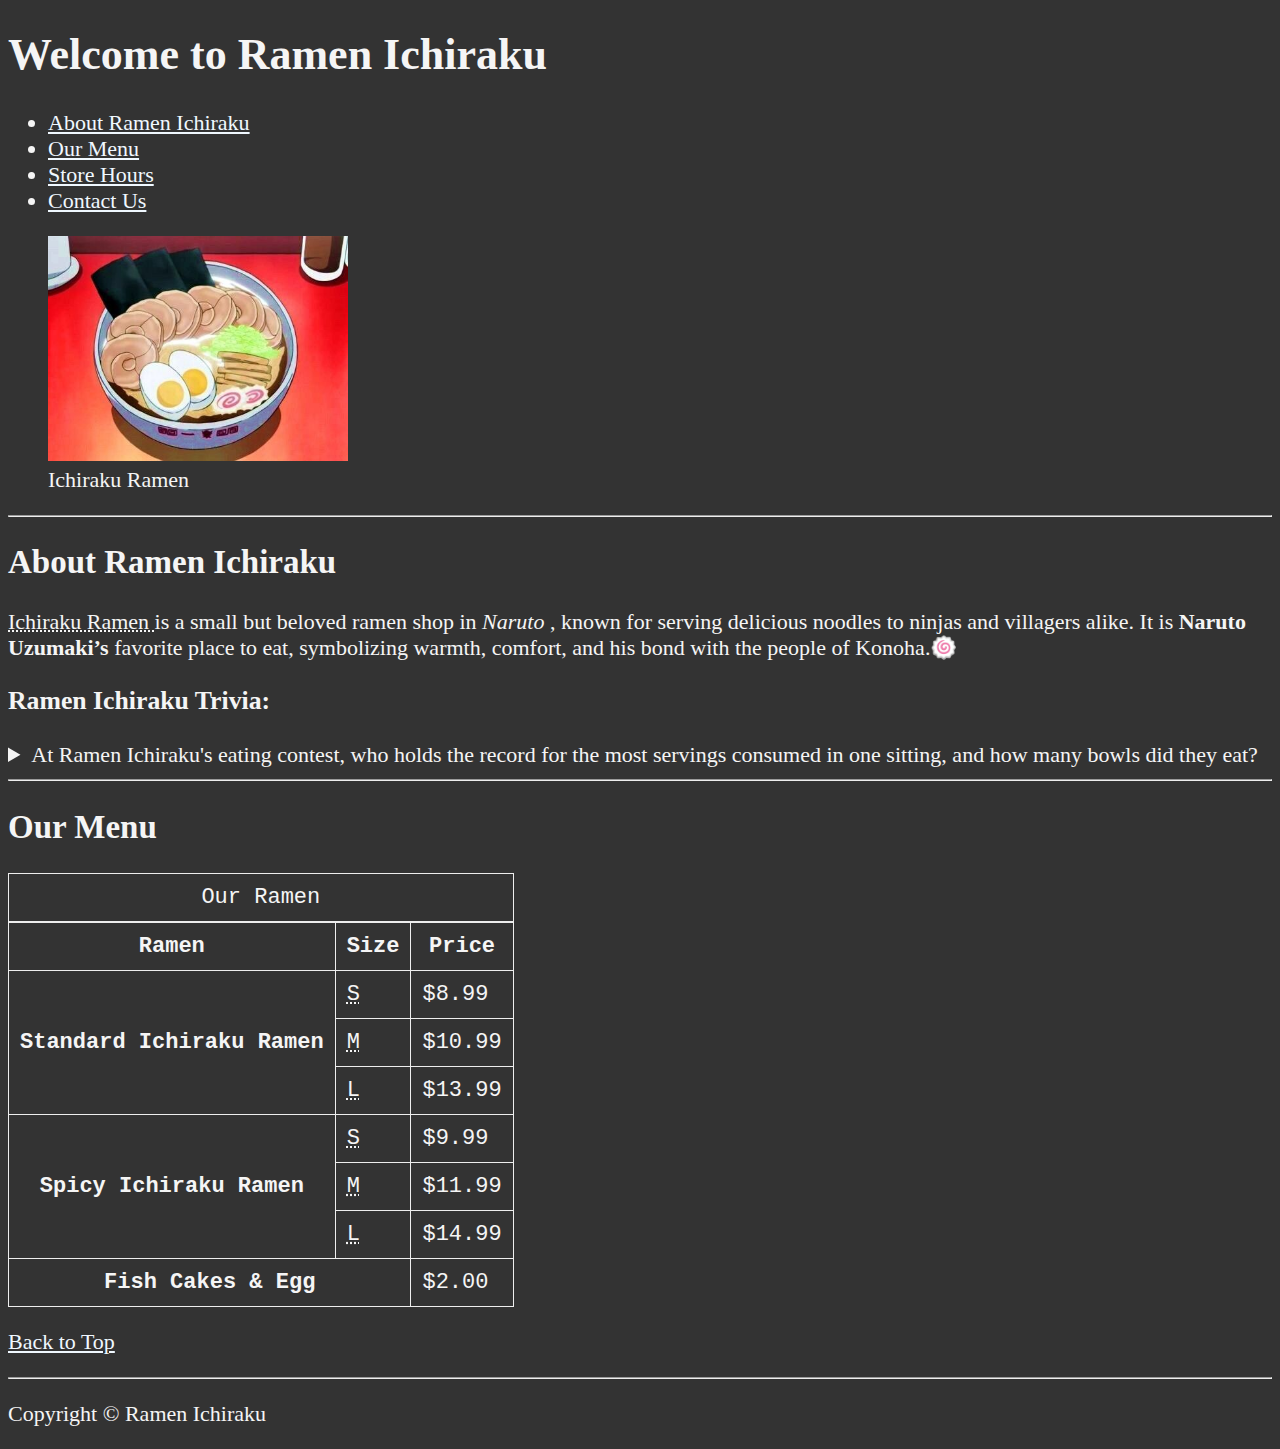
<file: index.html>
<!DOCTYPE html> <!-- delare page as html5 document-->

<html lang = "en"> <!-- set English as standard page language-->

<!-- head of page -->
<head> 

    <meta charset = "UTF-8"> <!-- set page font-->

    <!-- set page author and description-->
    <meta name = "author" content = "Teuchi Ichiraku"> 
    <meta name = "description" content = "Ramen Shop">

    <title> Ramen Ichiraku </title> <!-- set page title-->

    <!-- link logo to page icon and css file-->
    <link rel = "icon" href = "RestaurantLogo.png" type = "image/x-icon">
    <link rel = "stylesheet" href = "main.css" type = "text/css">

</head>

<!-- content of page -->
<body> 

    <!-- main content header -->
    <header> 

        <h1> Welcome to Ramen Ichiraku </h1>

        <!-- links to other section of the page-->
        <nav aria-label = "Primary-Navigation"> 
            <ul>
                <li> <a href = "#about"> About Ramen Ichiraku</a> </li>
                <li> <a href = "#menu"> Our Menu </a> </li>
                <li> <a href = "hours.html"> Store Hours </a> </li>
                <li> <a href = "contact.html"> Contact Us </a> </li>
            </ul>
        </nav>

        <!-- add image of ramen and caption-->
        <figure>
            <img src = "Ramen.jpg" alt = "Image of Ichiraku Ramen" title = "Ichiraku Ramen" width = 300 loading = "lazy">
            <figcaption> Ichiraku Ramen </figcaption>
        </figure>
    
    </header>

    <hr> 

    <main> 

        <!-- about section -->
        <article id = about> 

            <h2> About Ramen Ichiraku </h2>

            <!-- description of resturant-->
            <p> <abbr title = "Literally meaning: Ramen is the Best Pleasure"> Ichiraku Ramen </abbr> is a small but beloved ramen shop in <em> Naruto </em>, known for serving delicious noodles to ninjas and villagers alike. It is <strong> Naruto Uzumaki’s </strong> favorite place to eat, symbolizing warmth, comfort, and his bond with the people of Konoha.🍥</p>

            <!-- trivia about the restaurant-->
            <h3> Ramen Ichiraku Trivia: </h3>

            <!-- create trivia with answer-->
            <aside> 
                <details> 
                    <summary>
                        At Ramen Ichiraku's eating contest, who holds the record for the most servings consumed in one sitting, and how many bowls did they eat?
                    </summary>
                    <p> 
                        Hinata Uzumaki holds the record of <strong> 46 </strong> servings in one sitting, earning her the nickname "Queen of Gluttony"
                    </p>
                </details>
            </aside>
        </article>

    <hr> 

        <!-- menu section -->
        <article id = "menu"> 

            <h2> Our Menu </h2>

            <table> 

                <!-- table head (contain headers)-->
                <caption>Our Ramen</caption>
                <thead> 
                    <tr> 
                        <th scope = "col"> Ramen </th>
                        <th scope = "col"> Size </th>
                        <th scope = "col"> Price </th>
                    </tr>
                </thead>

                <!-- table body (contain menu)-->
                <tbody>

                    <tr> <!--standard small-->
                        <th scope = "row" rowspan = "3"> Standard Ichiraku Ramen </th> <!-- create row header-->
                        <td> <abbr title = "Small"> S </abbr></td>
                        <td> $8.99 </td>
                    </tr>

                    <tr> <!-- standard medium-->
                        <td> <abbr title = "Medium"> M </abbr></td>
                        <td> $10.99 </td>
                    </tr>

                    <tr> <!-- standard large-->
                        <td> <abbr title = "Large"> L </abbr></td>
                        <td> $13.99 </td>
                    </tr>

                    <tr> <!-- spicy small-->
                        <th scope = "row" rowspan = "3"> Spicy Ichiraku Ramen </th>
                        <td> <abbr title = "Small"> S </abbr></td>
                        <td> $9.99 </td>
                    </tr>

                    <tr> <!-- spicy medium-->
                        <td> <abbr title = "Medium"> M </abbr></td>
                        <td> $11.99 </td>
                    </tr>

                    <tr> <!-- spicy large -->
                        <td> <abbr title = "Large"> L </abbr></td>
                        <td> $14.99 </td>
                    </tr>

                </tbody>

                <!--table footer (contain side add ons)-->
                <tfoot> 
                    <tr> <!-- additional fish cakes &/or eggs-->
                        <th colspan = "2"> Fish Cakes & Egg </th>
                        <td> $2.00 </td>
                    </tr>
                </tfoot>

            </table>
        </article>

        <p> <a href = "#"> Back to Top </a></p> <!-- move page back to top-->

    </main>

    <hr> 

    <!-- footer of the page (include copyright)-->
    <footer> 
        <p> Copyright &copy; Ramen Ichiraku</p>
    </footer>

</body>

</html>
</file>
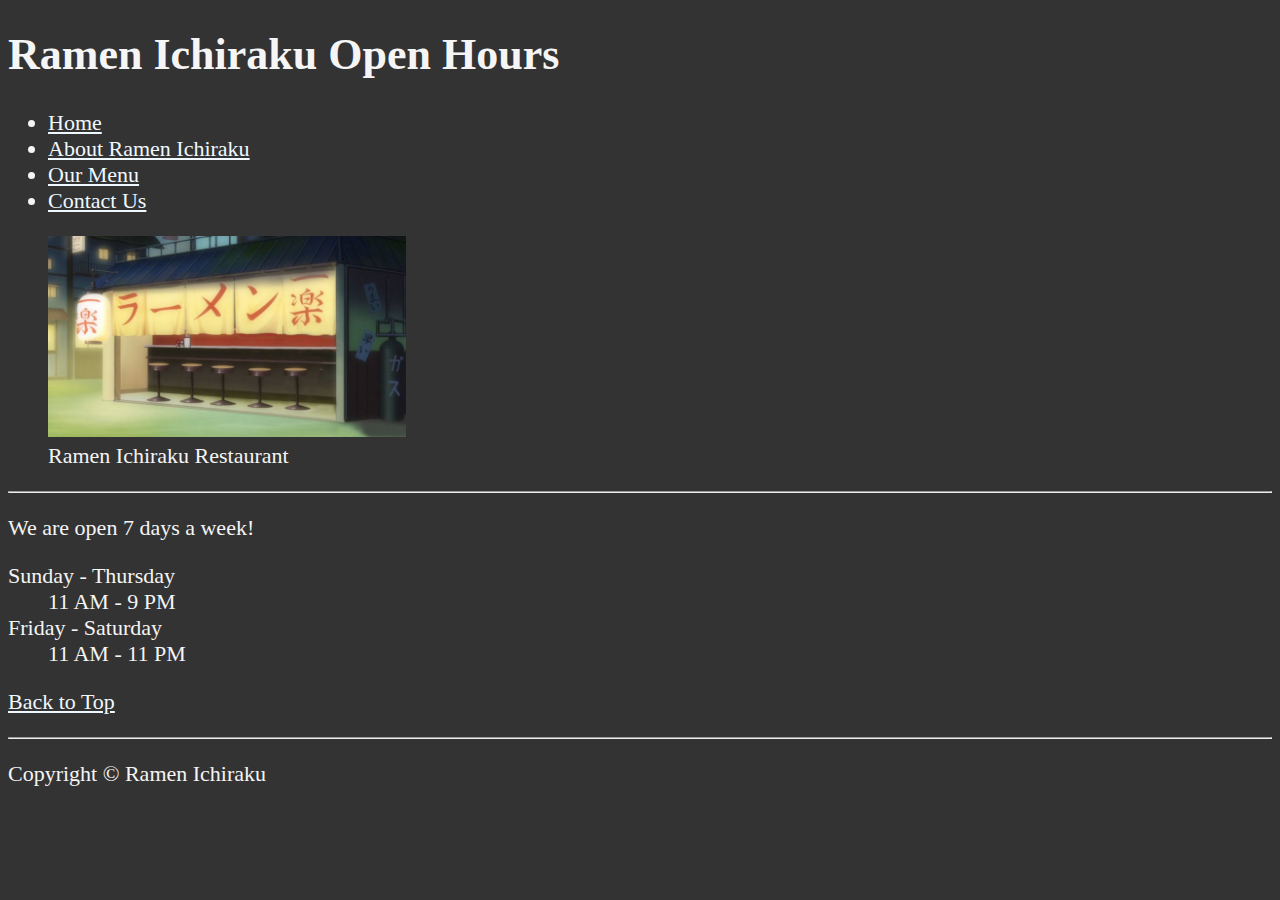
<file: hours.html>
<!DOCTYPE html> <!-- declare page as html5 document-->

<html lang = "en"> <!-- set english as page standard langauge-->

<!-- create head of the page-->
<head> 

    <meta charset = "UTF-8"> <!-- set font of page-->

    <!-- set author and description of page-->
    <meta name = "author" content = "Teuchi Ichiraku">
    <meta name = "description" content = "Restaurant Open Hours">

    <title> Ramen Ichiraku Open Hours </title>

    <!-- link to css files and logo icon-->
    <link rel = "icon" href = "RestaurantLogo.png" type = "image/x-icon"> 
    <link rel = "stylesheet" href = "main.css" type = "text/css">

</head>

<!-- create body of the page (main content)-->
<body> 

    <!-- header of main content-->
    <header>

        <h1> Ramen Ichiraku Open Hours </h1>

        <!-- navigate between different section of page-->
        <nav aria-label = "Primary-Navigation">
            <ul>
                <li> <a href = index.html> Home </a></li>
                <li> <a href = index.html#about> About Ramen Ichiraku </a></li>
                <li> <a href = index.html#menu> Our Menu </a></li>
                <li> <a href = "contact.html"> Contact Us </a></li>
            </ul>
        </nav>

        <!-- add image and caption-->
        <figure> 
            <!--add image-->
            <img src = "/Restaurant.jpg" alt = "Image of Ramen Ichiraku Restaurant" title = "Ramen Ichiraku Restaurant" width = "358" loading = "lazy">
            <figcaption> Ramen Ichiraku Restaurant </figcaption> <!-- add caption-->
        </figure>

    </header>

    <hr> 

    <!-- main content section -->
    <main> 

        <!-- display time frame-->
        <p> We are open 7 days a week! </p>

        <dl>
            <dt> Sunday - Thursday </dt>
                <dd> 11 AM - 9 PM </dd>
            <dt> Friday - Saturday </dt>
                <dd> 11 AM - 11 PM </dd> 
        </dl>

        <p> <a href = "#"> Back to Top </a></p>

    </main>

    <hr> 

    <!-- footer of the page (include copyright) -->
    <footer>   
        
        <p> Copyright &copy; Ramen Ichiraku </p>

    </footer>

</body>

</html>
</file>
<file: main.css>
html { 
    font-size: 22px; /* change font size */
}

body {
    background-color: #333; /* change background color */
    color: whitesmoke; /* change font color */
}

/* change color of anchor tag */
a {
    color: aliceblue;
}

/* change color of anchor tag after it's been visisted */
a:visited {
    color: blue;
}

/* change color of link when it is hovered or active */
a:hover, a:active{
    color: red; 
}

/* format table */
table, tr, th, td, caption {
    border: 1px solid #eee;
    font-family: 'Courier New', 'Courier', monospace;
    border-collapse: collapse; 
    padding: 0.5rem;
}
</file>
